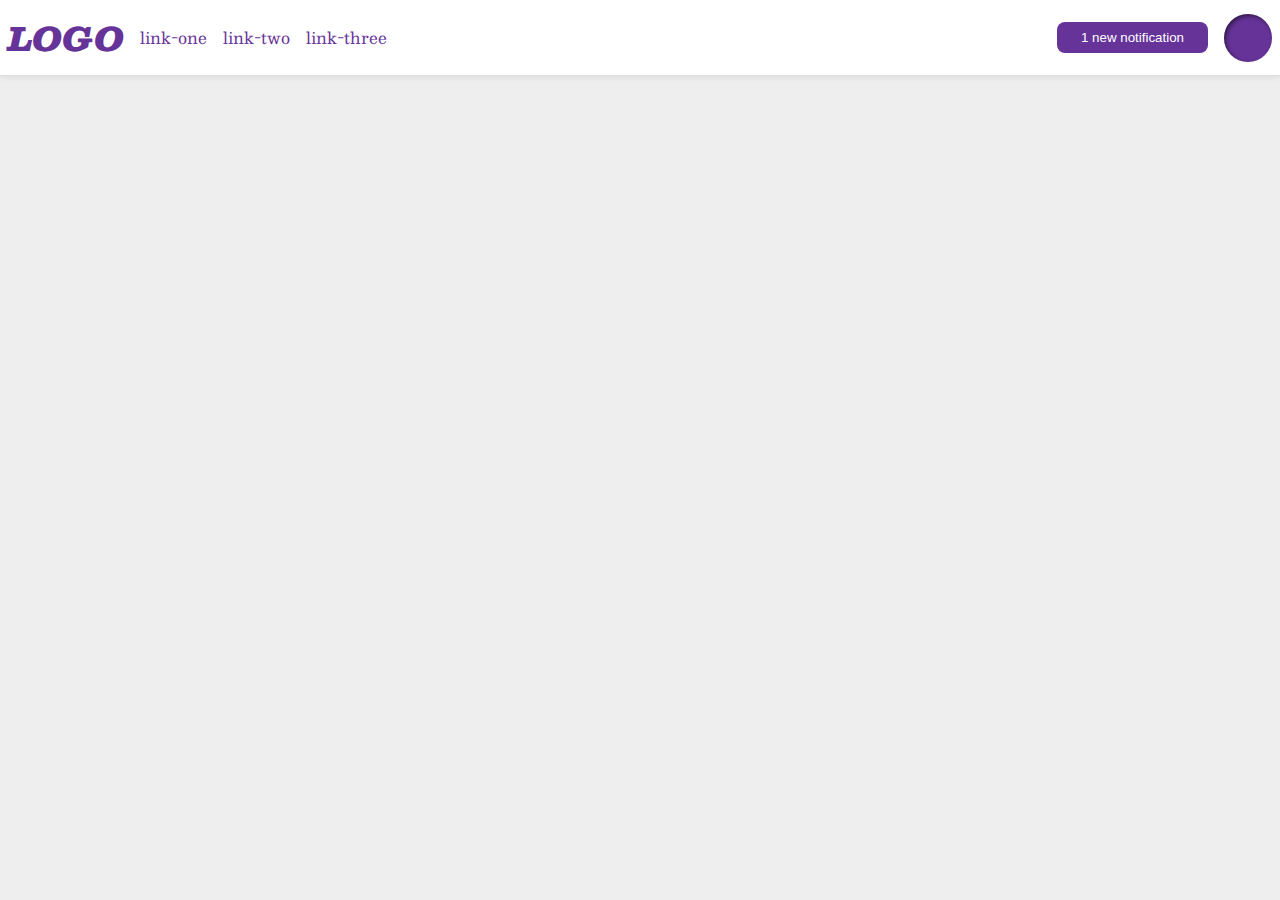
<file: foundations/flex/03-flex-header-2/index.html>
<!DOCTYPE html>
<html lang="en">
  <head>
    <meta charset="UTF-8">
    <meta http-equiv="X-UA-Compatible" content="IE=edge">
    <meta name="viewport" content="width=device-width, initial-scale=1.0">
    <title>Flex Header 2</title>
    <link rel="stylesheet" href="style.css">
  </head>
  <body>
    <div class="header">
      <div class="left">
        <div class="logo">
          LOGO
        </div>
  
        <ul class="links">
          <li><a href="https://google.com">link-one</a></li>
          <li><a href="https://google.com">link-two</a></li>
          <li><a href="https://google.com">link-three</a></li>
        </ul>
      </div>






      <div class="right">
        <button class="notifications">
          1 new notification
        </button>
        <div class="profile-image"></div>
      </div>
    </div>
  </body>
</html>
</file>
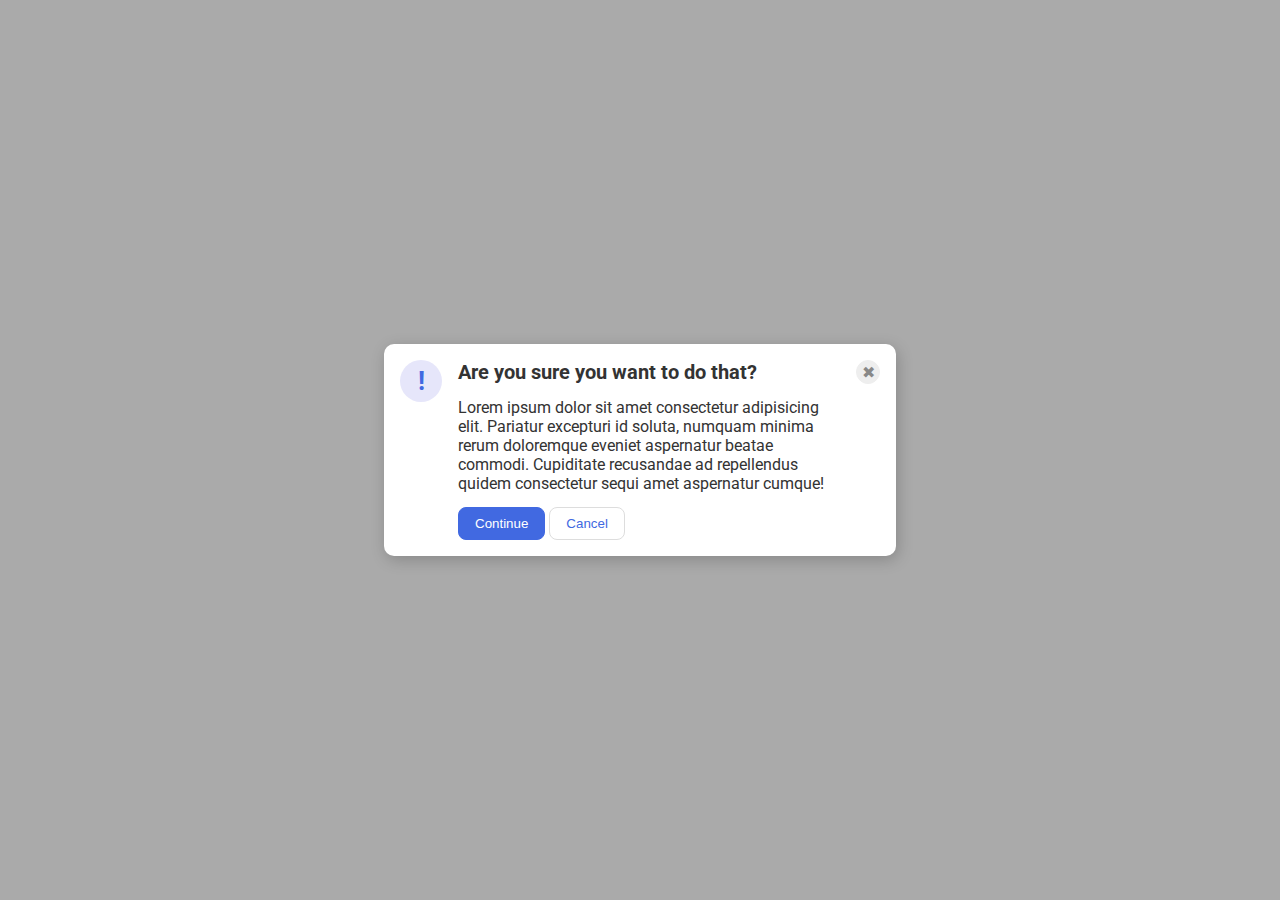
<file: foundations/flex/05-flex-modal/index.html>
<!DOCTYPE html>
<html lang="en">
  <head>
    <meta charset="UTF-8">
    <meta http-equiv="X-UA-Compatible" content="IE=edge">
    <meta name="viewport" content="width=device-width, initial-scale=1.0">
    <link rel="stylesheet" href="style.css">
    <title>Modal</title>
  </head>
  <body>
    <div class="modal">
      <div class="icons">
        <div class="icon">!</div>
      </div>
      
      <div class="info">
        <div class="header">Are you sure you want to do that?</div>
        <div class="text">Lorem ipsum dolor sit amet consectetur adipisicing elit. Pariatur excepturi id soluta, numquam minima rerum doloremque eveniet aspernatur beatae commodi. Cupiditate recusandae ad repellendus quidem consectetur sequi amet aspernatur cumque!</div>
        <div>
          <button class="continue">Continue</button>
          <button class="cancel">Cancel</button>
        </div>
      </div>

      <div>
        <button class="close-button">✖</button>
      </div>
    </div>
  </body>
</html>
</file>
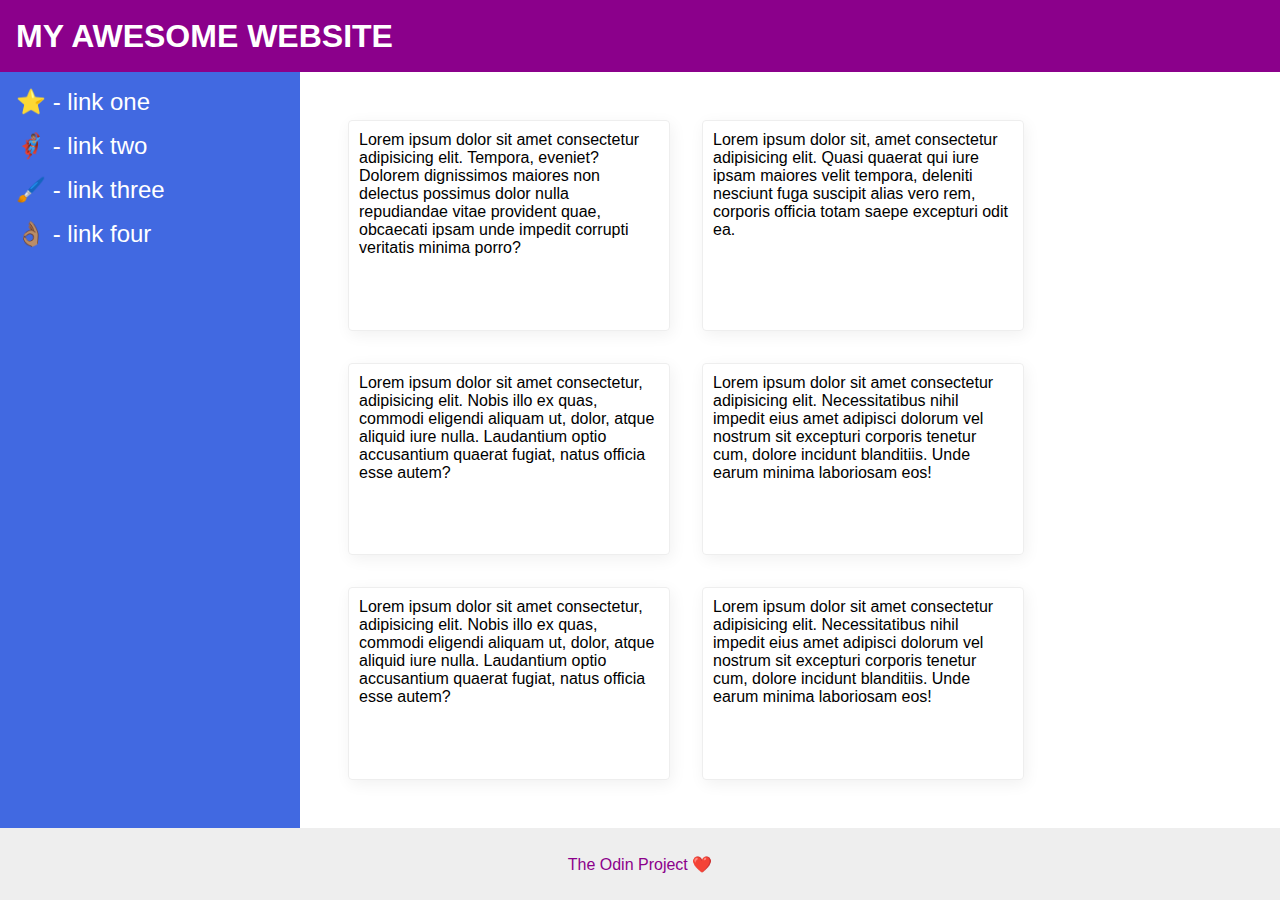
<file: foundations/flex/07-flex-layout-2/index.html>
<!DOCTYPE html>
<html lang="en">
  <head>
    <meta charset="UTF-8">
    <meta http-equiv="X-UA-Compatible" content="IE=edge">
    <meta name="viewport" content="width=device-width, initial-scale=1.0">
    <title>The Holy Grail</title>
    <link rel="stylesheet" href="style.css">
  </head>
  <body>
    <div class="header">
      MY AWESOME WEBSITE
    </div>

    <div class="contents">
      <div class="sidebar">
        <ul>
          <li><a href="#">⭐ - link one</a></li>
          <li><a href="#">🦸🏽‍♂️ - link two</a></li>
          <li><a href="#">🖌️ - link three</a></li>
          <li><a href="#">👌🏽 - link four</a></li>
        </ul>
      </div>

      <div class="cards">
        <div class="card">Lorem ipsum dolor sit amet consectetur adipisicing elit. Tempora, eveniet? Dolorem dignissimos maiores non delectus possimus dolor nulla repudiandae vitae provident quae, obcaecati ipsam unde impedit corrupti veritatis minima porro?</div>
        <div class="card">Lorem ipsum dolor sit, amet consectetur adipisicing elit. Quasi quaerat qui iure ipsam maiores velit tempora, deleniti nesciunt fuga suscipit alias vero rem, corporis officia totam saepe excepturi odit ea.</div>
        <div class="card">Lorem ipsum dolor sit amet consectetur, adipisicing elit. Nobis illo ex quas, commodi eligendi aliquam ut, dolor, atque aliquid iure nulla. Laudantium optio accusantium quaerat fugiat, natus officia esse autem?</div>
        <div class="card">Lorem ipsum dolor sit amet consectetur adipisicing elit. Necessitatibus nihil impedit eius amet adipisci dolorum vel nostrum sit excepturi corporis tenetur cum, dolore incidunt blanditiis. Unde earum minima laboriosam eos!</div>
        <div class="card">Lorem ipsum dolor sit amet consectetur, adipisicing elit. Nobis illo ex quas, commodi eligendi aliquam ut, dolor, atque aliquid iure nulla. Laudantium optio accusantium quaerat fugiat, natus officia esse autem?</div>
        <div class="card">Lorem ipsum dolor sit amet consectetur adipisicing elit. Necessitatibus nihil impedit eius amet adipisci dolorum vel nostrum sit excepturi corporis tenetur cum, dolore incidunt blanditiis. Unde earum minima laboriosam eos!</div>  
      </div>
    </div>



    <div class="footer">
      The Odin Project ❤️
    </div>
  </body>
</html>
</file>
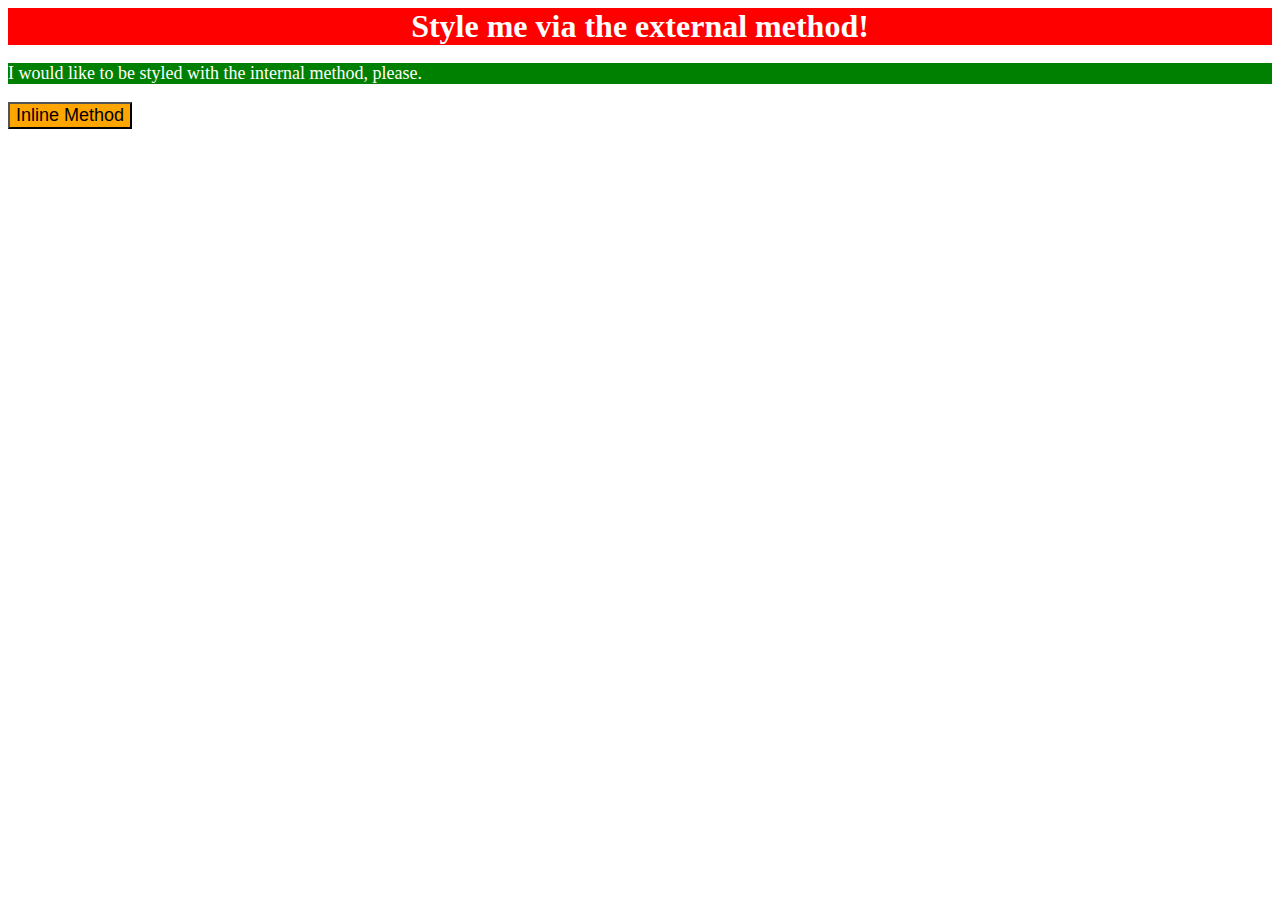
<file: foundations/intro-to-css/01-css-methods/index.html>
<!DOCTYPE html>
<html lang="en">
  <head>
    <meta charset="UTF-8">
    <meta http-equiv="X-UA-Compatible" content="IE=edge">
    <meta name="viewport" content="width=device-width, initial-scale=1.0">
    <title>Methods for Adding CSS</title>
    <link rel="stylesheet" href="styles.css">
    <style>
      p {
        background-color: green;
        color: white;
        font-size: 18px;
      }
    </style>
  </head>
  <body>
    <div>Style me via the external method!</div>
    <p>I would like to be styled with the internal method, please.</p>
    <button style="background-color: orange; font-size: 18px;">Inline Method</button>
  </body>
</html>
</file>
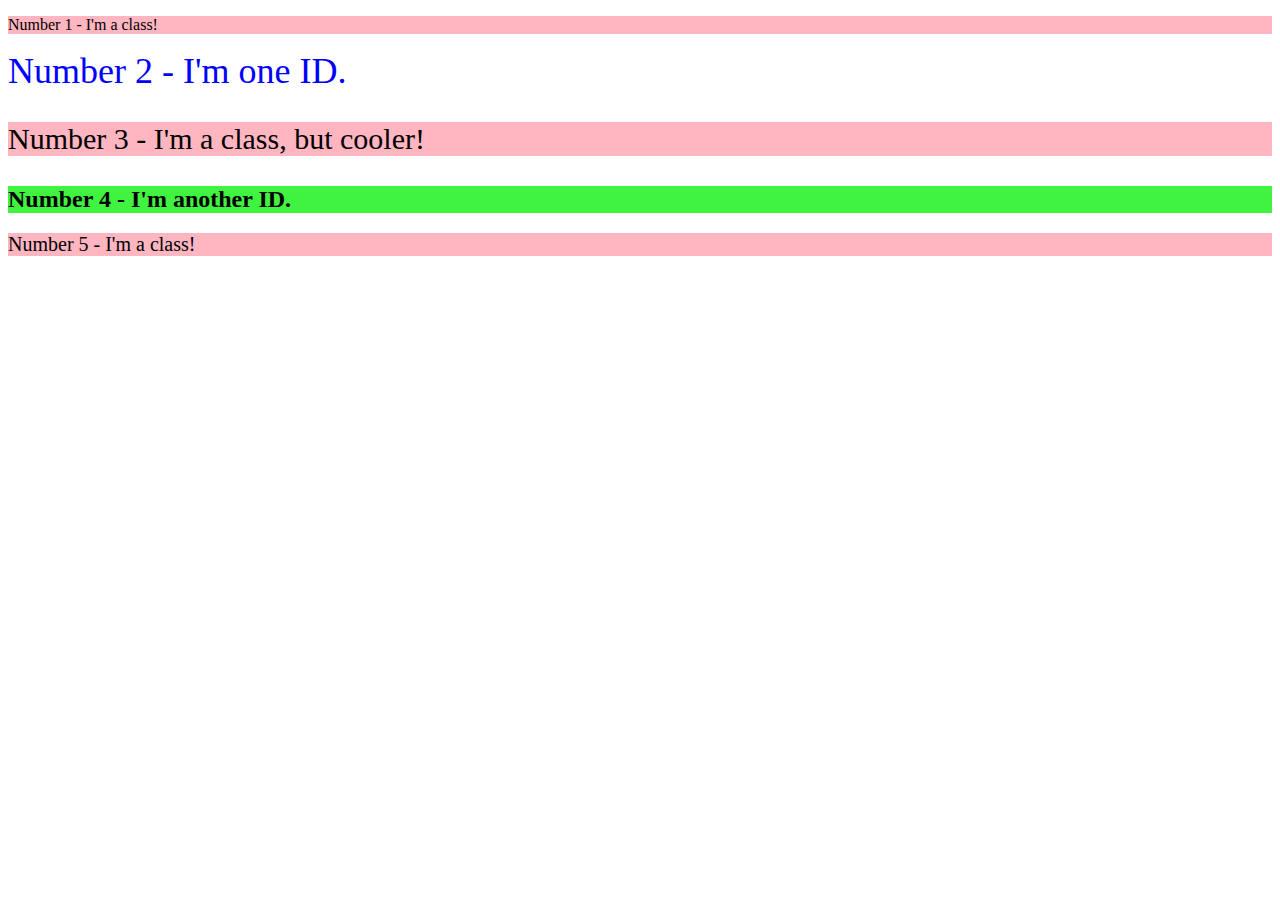
<file: foundations/intro-to-css/02-class-id-selectors/index.html>
<!DOCTYPE html>
<html lang="en">
  <head>
    <meta charset="UTF-8">
    <meta http-equiv="X-UA-Compatible" content="IE=edge">
    <meta name="viewport" content="width=device-width, initial-scale=1.0">
    <title>Class and ID Selectors</title>
    <link rel="stylesheet" href="style.css">
  </head>
  <body>
    <p class="odd-numbers">Number 1 - I'm a class!</p>
    <div id="first-id">Number 2 - I'm one ID.</div>
    <p class="odd-numbers third-element">Number 3 - I'm a class, but cooler!</p>
    <div id="second-id">Number 4 - I'm another ID.</div>
    <p class="odd-numbers fourth-element">Number 5 - I'm a class!</p>
  </body>
</html>
</file>
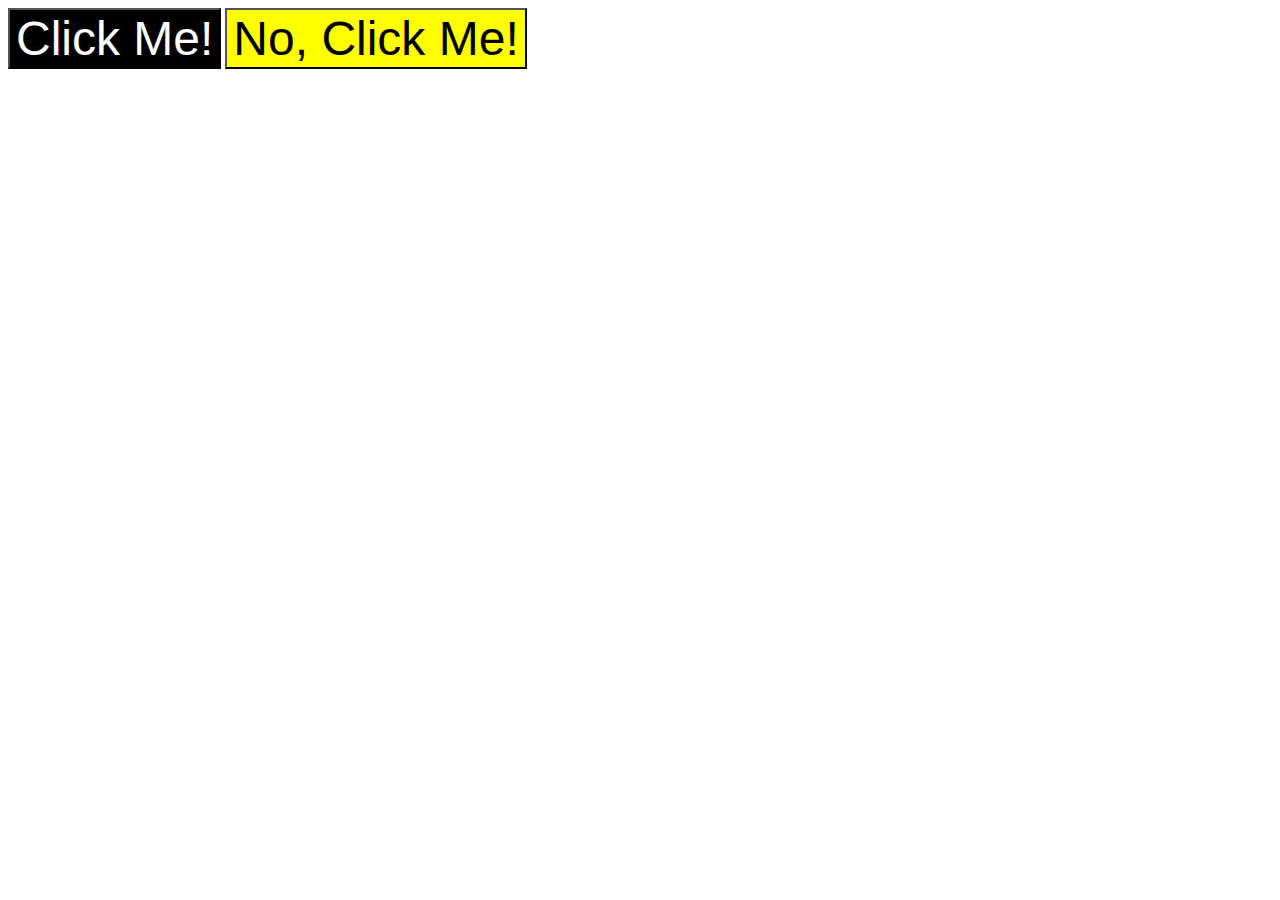
<file: foundations/intro-to-css/03-grouping-selectors/index.html>
<!DOCTYPE html>
<html lang="en">
  <head>
    <meta charset="UTF-8">
    <meta http-equiv="X-UA-Compatible" content="IE=edge">
    <meta name="viewport" content="width=device-width, initial-scale=1.0">
    <title>Grouping Selectors</title>
    <link rel="stylesheet" href="style.css">
  </head>
  <body>
    <button class="black-button">Click Me!</button>
    <button class="yellow-button">No, Click Me!</button>
  </body>
</html>
</file>
<file: foundations/flex/03-flex-header-2/style.css>
/* this is some magical font-importing.  
you'll learn about it later. */
@import url('https://fonts.googleapis.com/css2?family=Besley:ital,wght@0,400;1,900&display=swap');

body {
  margin: 0;
  background: #eee;
  font-family: Besley, serif;
}

.header {
  background: white;
  border-bottom: 1px solid #ddd;
  box-shadow: 0 0 8px rgba(0,0,0,.1);
  display: flex;
  justify-content: space-between;
  margin: 0;
  padding: 8px;
  align-items: center;
}

.profile-image {
  background: rebeccapurple;
  box-shadow: inset 2px 2px 4px rgba(0,0,0,.5);
  border-radius: 50%;
  width: 48px;
  height: 48px;
}

.logo {
  color: rebeccapurple;
  font-size: 32px;
  font-weight: 900;
  font-style: italic;
}

button {
  border: none;
  border-radius: 8px;
  background: rebeccapurple;
  color: white;
  padding: 8px 24px;
}

a {
  /* this removes the line under our links */
  text-decoration: none;
  color: rebeccapurple;
}


ul {
  list-style-type: none;
  display: flex;
  justify-content: flex-start;
  gap: 16px;
  margin-left: 0;
  padding: 0;
}


.left, .right {
  display: flex;
  gap: 16px;
  align-items: center;
}
</file>
<file: foundations/flex/05-flex-modal/style.css>
@import url('https://fonts.googleapis.com/css2?family=Roboto:wght@400;700&display=swap');

html, body {
  height: 100%;
}

body {
  font-family: Roboto, sans-serif;
  margin: 0;
  background: #aaa;
  color: #333;
  /* I'll give you this one for free lol */
  display: flex;
  align-items: center;
  justify-content: center;
}

.modal {
  background: white;
  width: 480px;
  border-radius: 10px;
  box-shadow: 2px 4px 16px rgba(0,0,0,.2);
}

.icon {
  color: royalblue;
  font-size: 26px;
  font-weight: 700;
  background: lavender;
  width: 42px;
  height: 42px;
  border-radius: 50%;
  display: flex;
  align-items: center;
  justify-content: center;
}

.close-button {
  background: #eee;
  border-radius: 50%;
  color: #888;
  font-weight: 400;
  font-size: 16px;
  height: 24px;
  width: 24px;
  display: flex;
  align-items: center;
  justify-content: center;
  border: 1px solid #eee;
  padding: 0;
}

button {
  cursor: pointer;
  padding: 8px 16px;
  border-radius: 8px;
}

button.continue {
  background: royalblue;
  border: 1px solid royalblue;
  color: white;
}

button.cancel {
  background: white;
  border: 1px solid #ddd;
  color: royalblue;
}

/* solutions of the flex exercise 04 */

.modal {
  padding: 16px;
  display: flex;
  gap: 16px;
}

.info {
  display: flex;
  flex-direction: column;
  gap: 14px;
}

.header {
  font-size: 20px;
  font-weight: bold;
}
</file>
<file: foundations/flex/07-flex-layout-2/style.css>
body {
  font-family: -apple-system, BlinkMacSystemFont, 'Segoe UI', Roboto, Oxygen, Ubuntu, Cantarell, 'Open Sans', 'Helvetica Neue', sans-serif;
  margin: 0;
  min-height: 100vh;
}

.header {
  height: 72px;
  background: darkmagenta;
  color: white;
}

.footer {
  height: 72px;
  background: #eee;
  color: darkmagenta;
}

.sidebar {
  width: 300px;
  background: royalblue;
  box-sizing: border-box;
}

.card {
  border: 1px solid #eee;
  box-shadow: 2px 4px 16px rgba(0,0,0,.06);
  border-radius: 4px;
}

/* solutions of the flex exercise 07" */

body {
  display: flex;
  flex-direction: column;
}

.card {
  padding: 10px;
  width: 300px;
}

.cards {
  padding: 48px;
  display: flex;
  flex-wrap: wrap;
  gap: 32px;
}

.sidebar {
  flex-shrink: 0;
  padding: 16px;
}

.contents {
  display: flex;
  flex: 1;
}

ul {
  list-style-type: none;
  margin: 0;
  padding: 0;
}

li {
  margin-bottom: 16px;
}

a {
  text-decoration: none;
  color: white;
  font-size: 24px;
}

.header {
  font-size: 32px;
  font-weight: 900;
  display: flex;
  align-items: center;
  padding: 0 16px;
}

.footer {
  display: flex;
  justify-content: center;
  align-items: center;
}
</file>
<file: foundations/intro-to-css/01-css-methods/styles.css>
div {
    background-color: red;
    color: white;
    font-size: 32px;
    font-weight: bold;
    text-align: center;
}
</file>
<file: foundations/intro-to-css/02-class-id-selectors/style.css>
.odd-numbers {
    background-color: lightpink;
    font-family: verdana, DejaVu, serif, sans-serif;
}
#first-id {
    font-size: 36px;
    color: rgb(0, 0, 255);
}
.third-element {
    font-size: 30px;
}
#second-id {
    background-color: rgb(65, 243, 65);
    font-size: 24px;
    font-weight: bold;
}
.fourth-element {
    font-size: 20px;
}
</file>
<file: foundations/intro-to-css/03-grouping-selectors/style.css>
.black-button {
    background-color: black;
    color: white;
}
.yellow-button {
    background-color: yellow;
}

.black-button, .yellow-button {
    font-size: 48px;
    font-family: Helvetica, 'Times New Roman', sans-serif;
}
</file>
